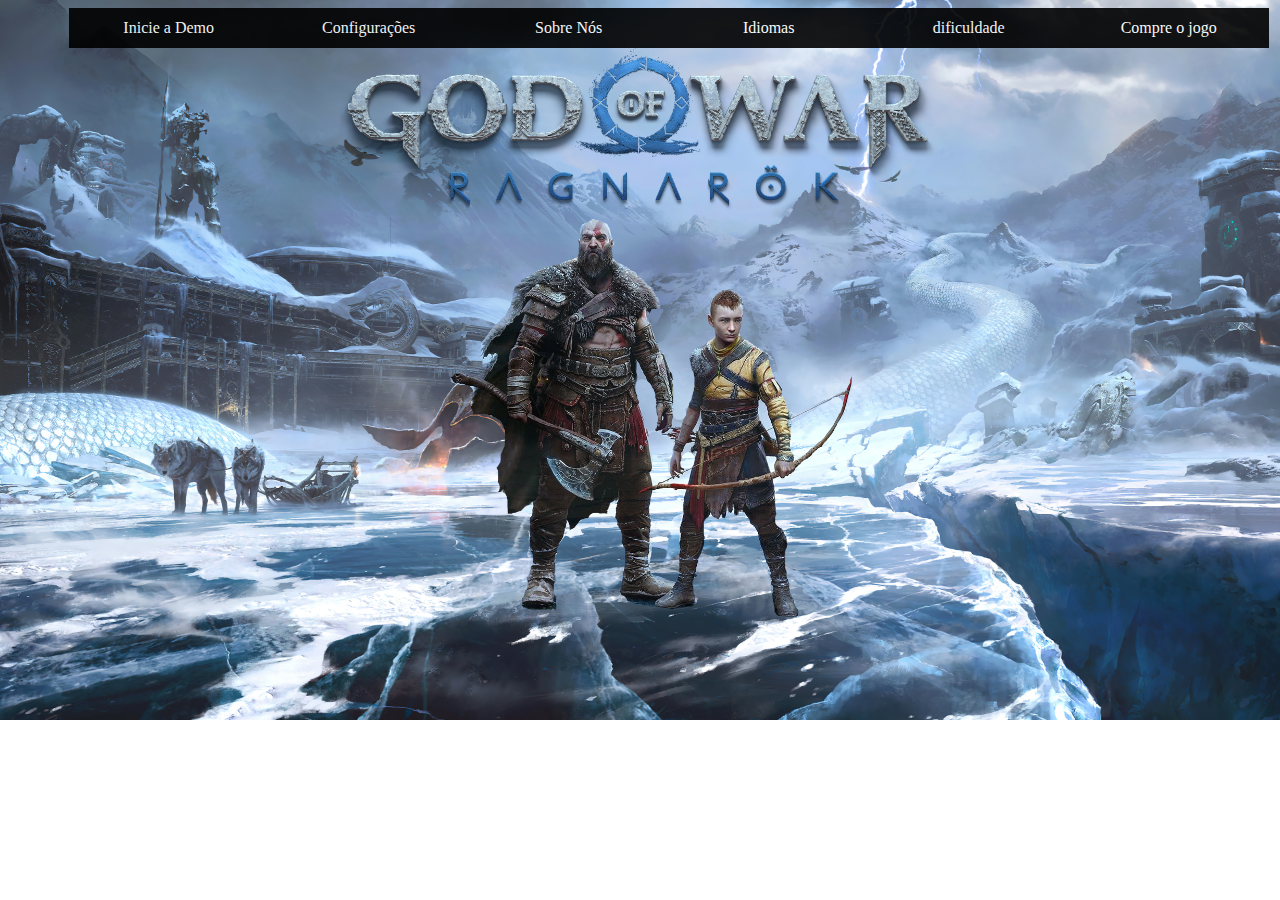
<file: index.html>
<!DOCTYPE html>
<html lang="pt-br">

    <head>
        <meta charset="UTF-8">
        <meta http-equiv="X-UA-Compatible" content="IE=edge">
        <meta name="viewport" content="width=device-width, initial-scale=1.0">
        <link rel="stylesheet" href="style/style.css">
        <link rel="shortcut icon" href="img/icon.png">
        <title>God of War</title>
    </head>

    <body>
        <div class="main">
            <ul>
                <li><a>Inicie a Demo</a></li>

                <li><a>Configurações</a>
                <ul>
                    <li><a>Controles</a></li>
                    <li><a>Câmera</a></li>
                    <li><a>Tela</a></li>
                </ul>
                </li>

                <li><a>Sobre Nós</a></li>

                <li><a>Idiomas</a>
                    <ul>
                        <li><a href="index.html">Português Br</a></li>
                        <li><a href="espanhol.html">Espanhol</a></li>
                        <li><a href="ingles.html">Inglês</a></li>
                    </ul>
                </li>

                <li><a>dificuldade</a>
                <ul>
                    <li><a>Deus da guerra</a></li>
                    <li><a>Mortal</a></li>
                    <li><a>Iniciante</a></li>
                </ul>
                </li>
                <li><a>Compre o jogo</a></li>
            </ul>
        </div>
        <div class="center">
            <img class="img" src="img/logo.png" alt="">
        </div>
        <div class="center">
            <img class="kratos" src="img/kratos.png" alt="" onclick="music()">
        </div>
        <script>
            function music(){
                var audio= new Audio();
                audio.src= "img/kratos.mp3";
                audio.play();
            }
        </script>
    </body>
</html>
</file>
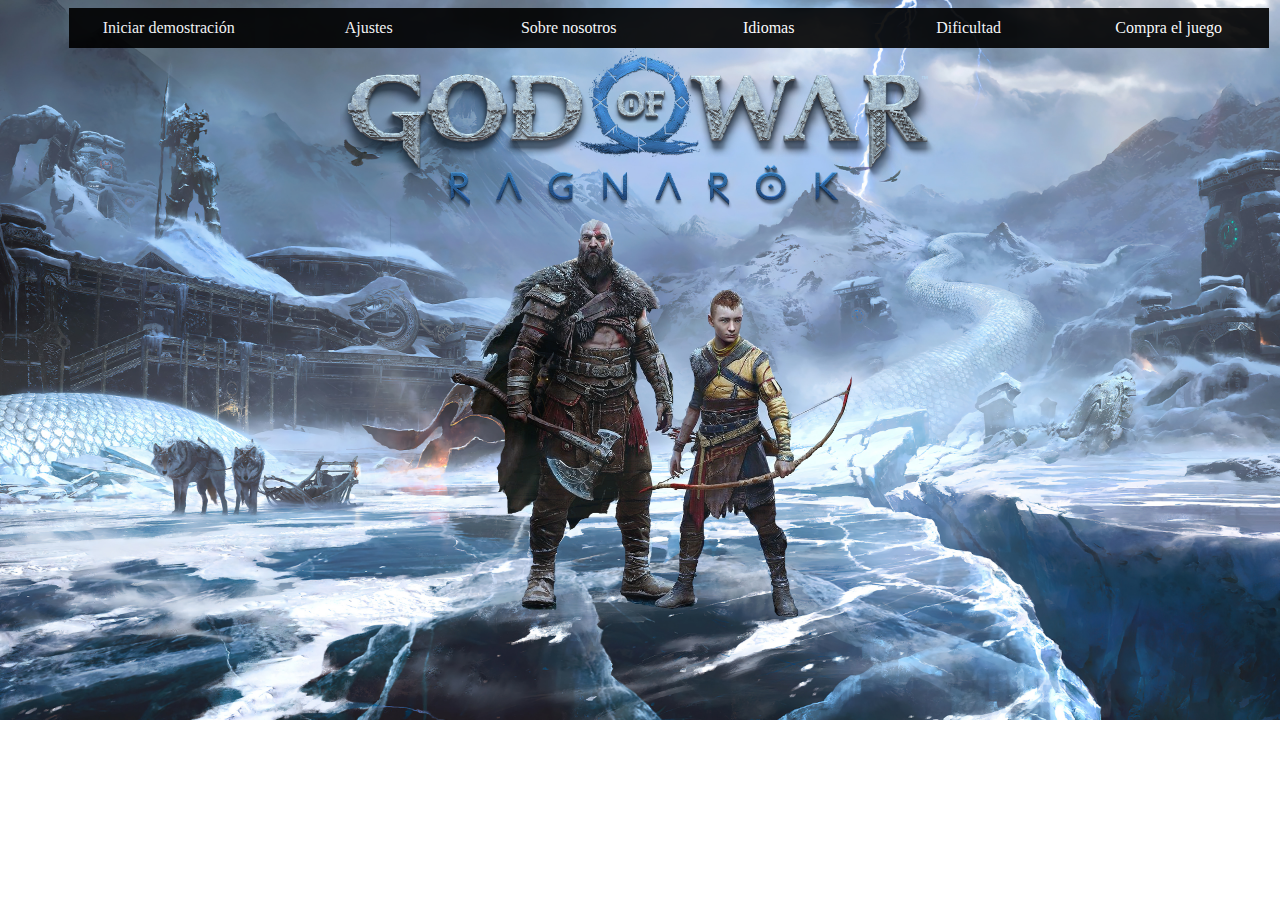
<file: espanhol.html>
<!DOCTYPE html>
<html lang="es">

    <head>
        <meta charset="UTF-8">
        <meta http-equiv="X-UA-Compatible" content="IE=edge">
        <meta name="viewport" content="width=device-width, initial-scale=1.0">
        <link rel="stylesheet" href="style/style.css">
        <link rel="shortcut icon" href="img/icon.png">
        <title>God of War</title>
    </head>

    <body>
        <div class="main">
            <ul>
                <li><a>Iniciar demostración</a></li>

                <li><a>Ajustes</a>
                <ul>
                    <li><a>Control</a></li>
                    <li><a>Cámara</a></li>
                    <li><a>Pantalla</a></li>
                </ul>
                </li>

                <li><a>Sobre nosotros</a></li>

                <li><a>Idiomas</a>
                    <ul>
                        <li><a href="index.html">Portugués Br</a></li>
                        <li><a href="espanhol.html">Español</a></li>
                        <li><a href="ingles.html">Inglés</a></li>
                    </ul>
                </li>

                <li><a>Dificultad</a>
                <ul>
                    <li><a>Dios de la guerra</a></li>
                    <li><a>Mortal</a></li>
                    <li><a>Principiante</a></li>
                </ul>
                </li>
                <li><a>Compra el juego</a></li>
            </ul>
        </div>
        <div class="center">
            <img class="img" src="img/logo.png" alt="">
        </div>
        <div class="center">
            <img class="kratos" src="img/kratos.png" alt="" onclick="music()">
        </div>
        <script>
            function music(){
                var audio= new Audio();
                audio.src= "img/kratos1.mp3";
                audio.play();
            }
        </script>
    </body>
</html>
</file>
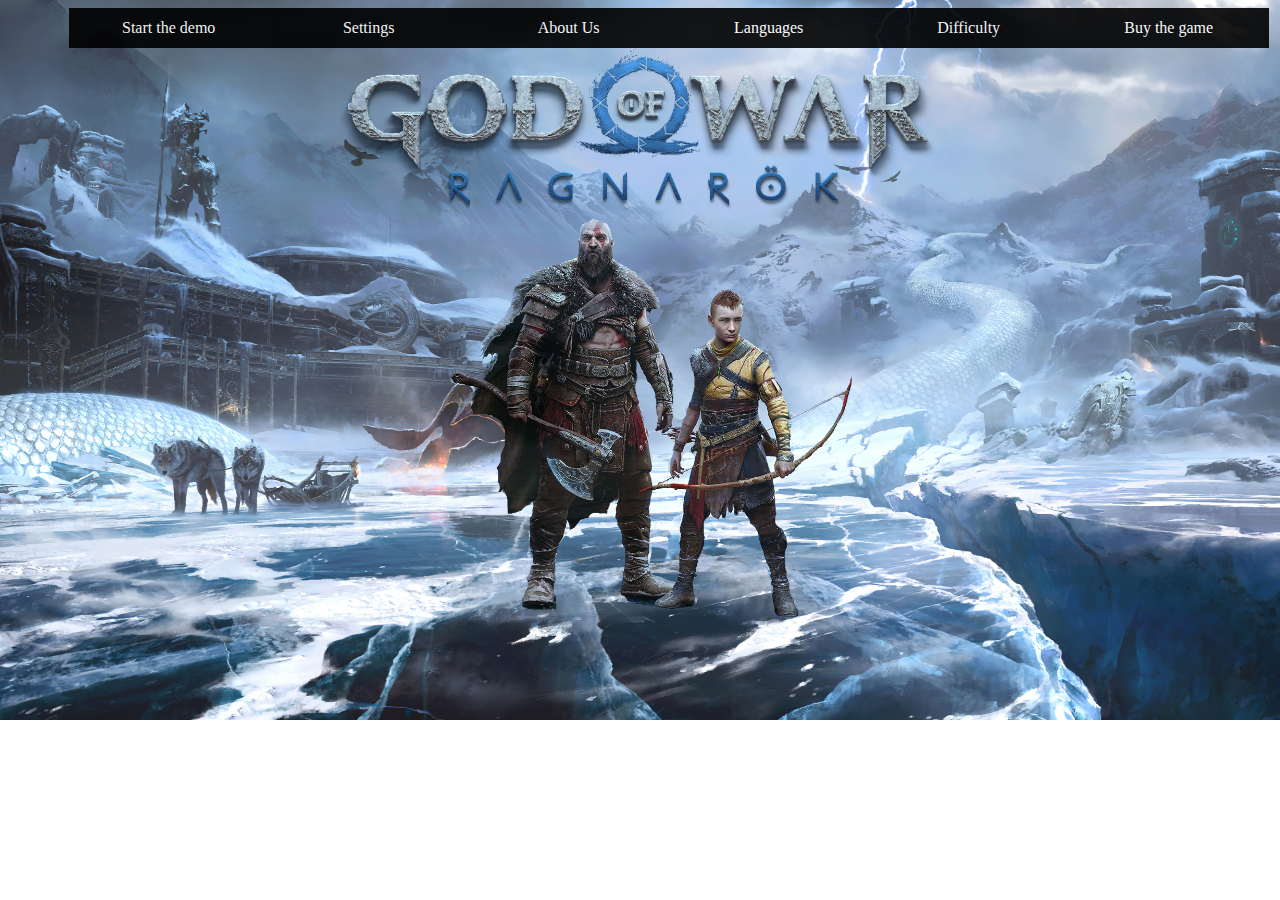
<file: ingles.html>
<!DOCTYPE html>
<html lang="en">

    <head>
        <meta http-equiv="X-UA-Compatible" content="IE=edge">
        <meta name="viewport" content="width=device-width, initial-scale=1.0">
        <link rel="stylesheet" href="style/style.css">
        <link rel="shortcut icon" href="img/icon.png">
        <title>God of War</title>
    </head>

    <body>
        <div class="main">
            <ul>
                <li><a>Start the demo</a></li>

                <li><a>Settings</a>
                <ul>
                    <li><a>Control</a></li>
                    <li><a>Camera</a></li>
                    <li><a>Screen</a></li>
                </ul>
                </li>

                <li><a>About Us</a></li>

                <li><a>Languages</a>
                    <ul>
                        <li><a href="index.html">Portuguese Br</a></li>
                        <li><a href="espanhol.html">Spanish</a></li>
                        <li><a href="ingles.html">English</a></li>
                    </ul>
                </li>

                <li><a>Difficulty</a>
                <ul>
                    <li><a>God of War</a></li>
                    <li><a>Mortal</a></li>
                    <li><a>Beginner</a></li>
                </ul>
                </li>
                <li><a>Buy the game</a></li>
            </ul>
        </div>
        <div class="center">
            <img class="img" src="img/logo.png" alt="">
        </div>
        <div class="center">
            <img class="kratos" src="img/kratos.png" alt="" onclick="music()">
        </div>
        <script>
            function music(){
                var audio= new Audio();
                audio.src= "img/kratos2.mp3";
                audio.play();
            }
        </script>
    </body>
</html>
</file>
<file: style/style.css>
body{
    background: url(../img/war1.jpg);
    background-repeat: no-repeat;
    background-size: cover;
}
.center{
    text-align: center;
    align-items: center;
}

.mar{
    margin: 20px;
    position: relative;
}
.sony{
    width: 100px;
    margin: 30px;
    display: block;
}

.main{
    margin-left: 4.8%;
}

ul{
    margin: 0;
    padding: 0;
    list-style: none;
}

ul li{
    float: left;
    background-color: black;
    width: 200px;
    height: 40px;
    opacity: 0.9;
    line-height: 40px;
    text-align: center;
    font-size: 1em;
}

ul li a{
    text-decoration: none;
    color:  white;
    display: block;
}

ul li a:hover{
    background-color: red;
}

ul li ul li{
    display: none;
}

ul li:hover ul li{
    display: block;
}

.img{
    width: 600px;
}

.kratos{
    width: 500px;
    text-align: center;
    opacity: 0.9;
    cursor: pointer;
}

.kratos:hover{
    transform: .5s;
    opacity: 1;
}

@media (min-width: 1600px) {
    .kratos{
        width: 550px;
        text-align: center;
        opacity: 0.9;
        cursor: pointer;
        margin: 30px 0px 0px 0px;
    }
    
    .kratos:hover{
        transform: .5s;
        opacity: 1;
    }

    .img{
        width: 700px;
        margin: 20px 0px 0px 0px;
    }

    ul li{
        float: left;
        background-color: black;
        width: 240px;
        height: 50px;
        opacity: 0.9;
        line-height: 45px;
        text-align: center;
        font-size: 1.2em;
    }

    .main{
        margin-left: 8.5%;
    }
}
</file>
